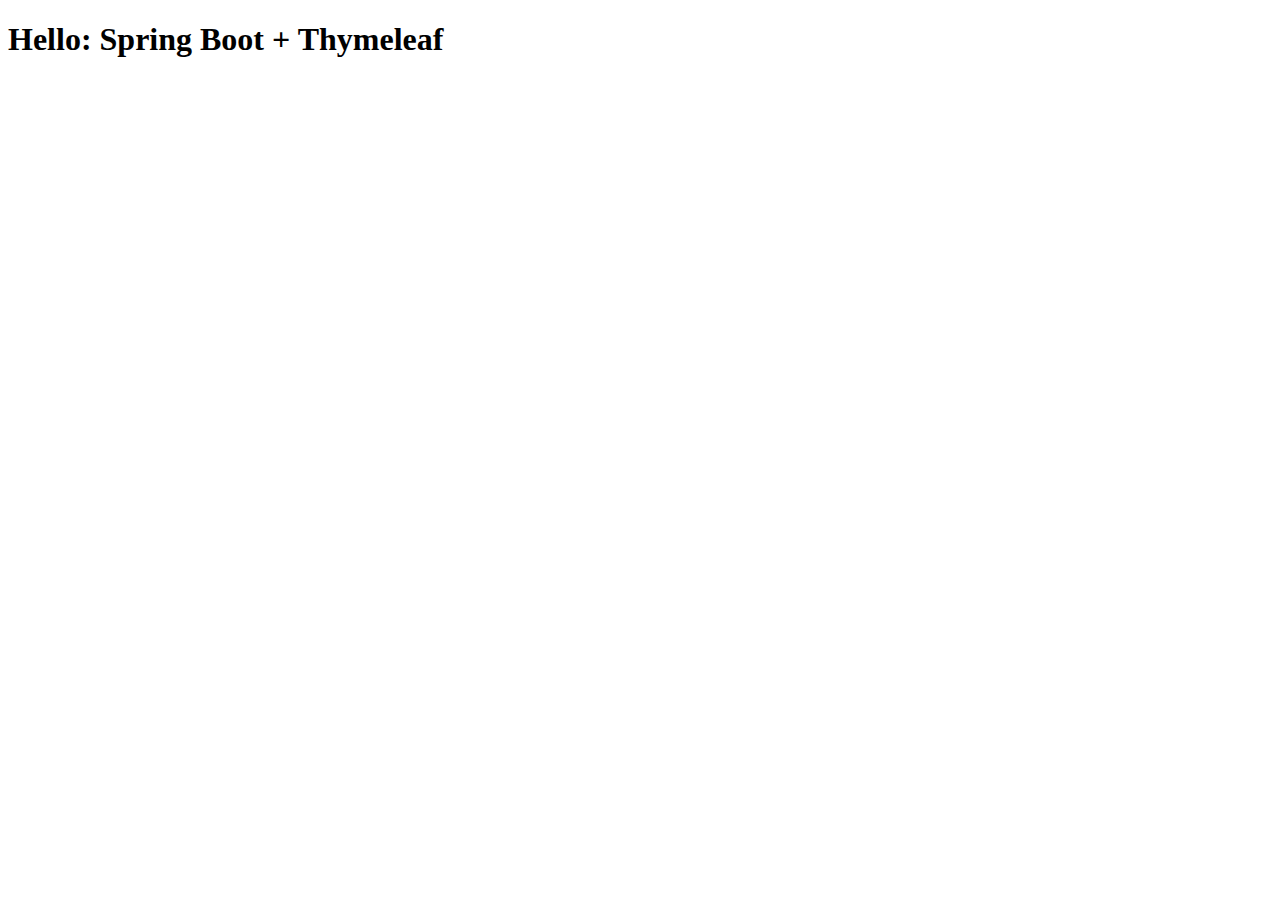
<file: src/main/resources/templates/index.html>
<!DOCTYPE html>
<html xmlns:th="http://www.thymeleaf.org"><!-- để sử dụng được thymeleaf thì khai báo đường dẫn(link) xmlns:th="http://www.thymeleaf.org"-->
<head>
<meta charset="UTF-8">
<title>Spring Boot + Thymeleaf</title>
</head>
<body>
<h1>Hello: Spring Boot + Thymeleaf</h1>
<p th:text=" 'message: ' + ${message} + '!'" /><!-- th:text đây là thuộc tính thymeleaf engine nhúng vào thẻ p trong html, $(message) là thuộc tính được định nghĩa trong model và truyền vào giá trị là hello nên khi chạy trang html sẽ hiển thị là hello -->
</body>
</html>
</file>
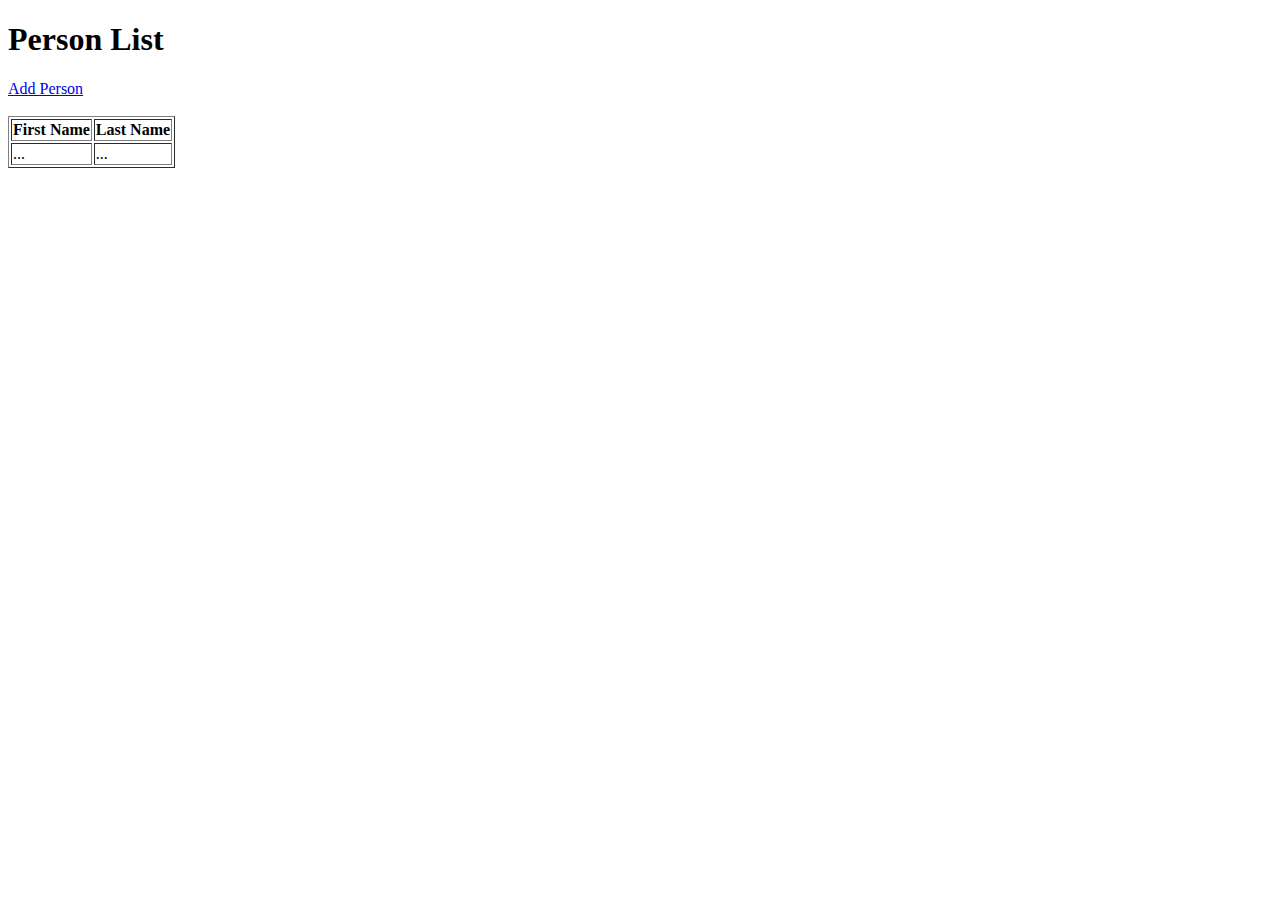
<file: src/main/resources/templates/personList.html>
<!DOCTYPE html>
<html xmlns:th="http://www.thymeleaf.org"><!-- để sử dụng được thymeleaf thì khai báo đường dẫn(link) xmlns:th="http://www.thymeleaf.org"-->
   <head>
   <meta charset="UTF-8"/>
   <title>Person List</title>
   <link rel="stylesheet" type="text/css" th:href="@{/css/style.css}"/>
   </head>
   <body>
       <h1>Person List</h1>
       <a href="#">Add Person</a>
       <br/><br/>
<div>
<table border="1">
<tr>
<th>First Name</th>
<th>Last Name</th>
</tr>
<tr th:each ="person : ${persons}"><!-- khai báo dối tượng person và truyền vào đó là list persons -->
     <td th:utext="${person.firstName}">...</td><!-- hai cái dưới này là truyền vài firstName và lastName thông qua đối tượng person -->
     <td th:utext="${person.lastName}">...</td>
</tr>
</table>
</div>
</body>
</html>
</file>
